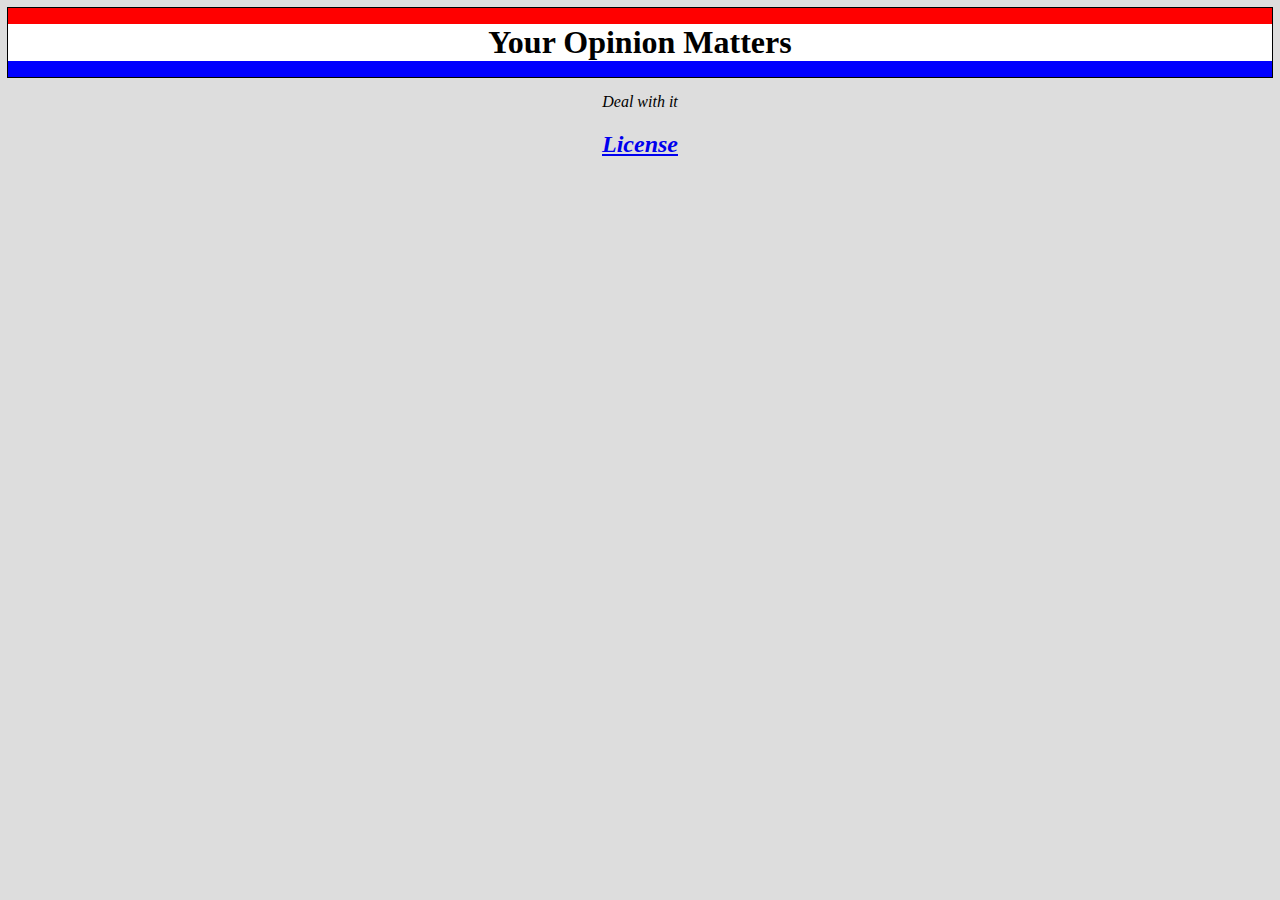
<file: index.html>
<!DOCTYPE HTML>
<html>
	<head>
		<title>Whose Opinion?</title>
		<meta http-equiv="content-type" content="text/html; charset=utf-8" />
		<meta name="description" content="Whose Opinion is a website where your opinion matters. The people's voice is what makes a nation, so let those voices be heard." />
		<meta name="author" content="Ethan Eldridge">
		<meta name="keywords" content="Public,Opinion,Voice,Democracy,Ethan,Eldridge"/>
		<meta name="robots" content="index, follow"  />
    	<meta name="revisit-after" content="1 month" />
    	<link rel="shortcut icon" href="/favicon.ico" type="image/x-icon" />
		<link rel="icon" href="/favicon.ico" type="image/ico">
		<style type="text/css">
			p, h2{
				text-align: center;
				font-style: italic;
			}
			html{
				background-color: #ddd;
			}
			header{
				margin: 0px;	
				outline: solid thin black;
			}
			.redstreak, .bluestreak, .whitestreak{
				min-height: 1em;
				margin: 0;
				padding: 0;
				text-align: center;
			}
			.redstreak{
				background-color: red;
			}
			.bluestreak{
				background-color: blue;
			}
			.whitestreak{
				background-color: white;
			}
		</style>
	</head>
	<body>
		<header>
			<div class="redstreak"></div>
			<h1 class="whitestreak">Your Opinion Matters</h1>
			<div class="bluestreak"></div>
		</header>

		<div>
			<p>
				Deal with it
			</p>
		</div>
		
		<h2><a href="https://github.com/EJEHardenberg/whoseopinion.com/blob/master/LICENSE">License</a></h2>
	</body>
</html>
</file>
